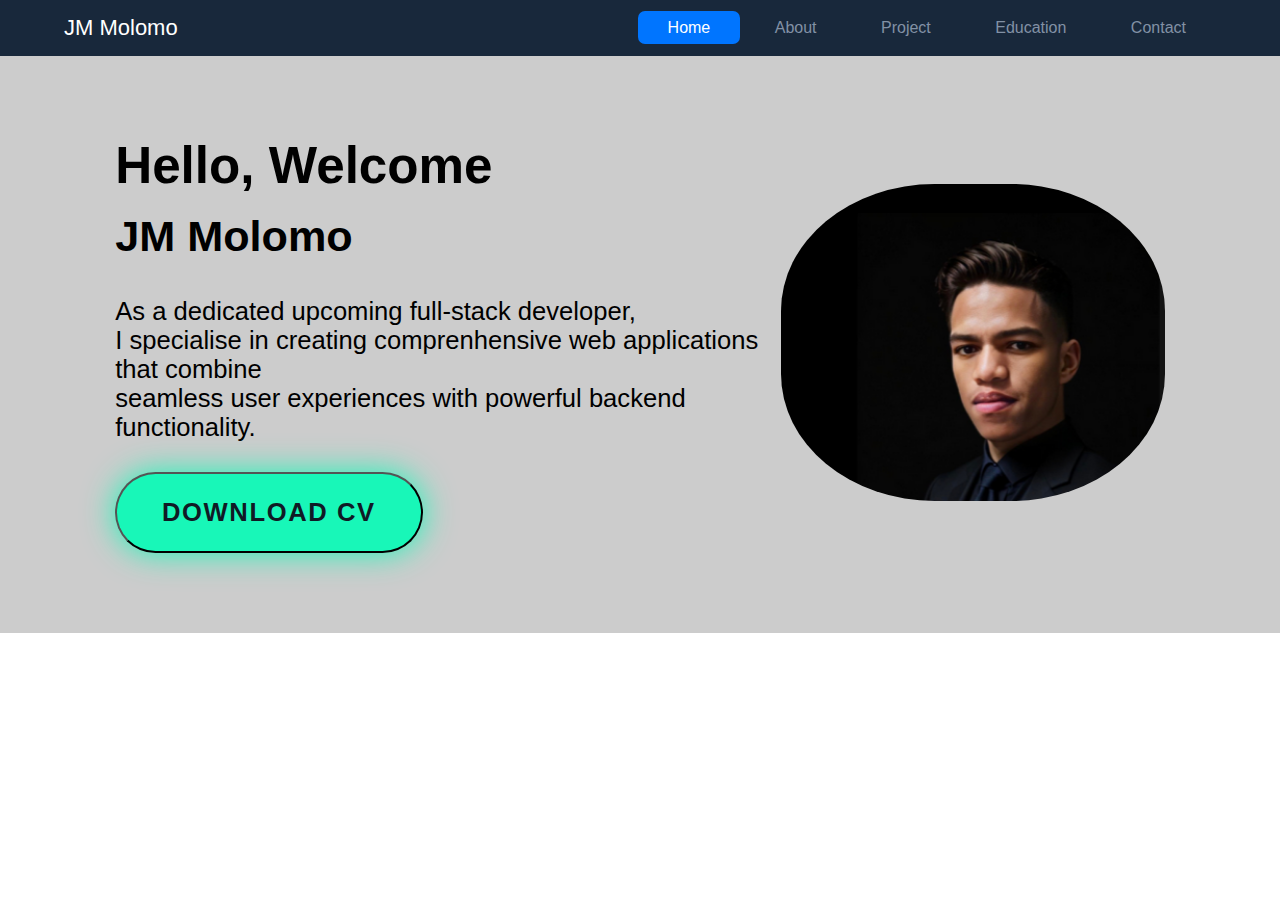
<file: index.html>
<!DOCTYPE html>
<html lang="en">
<head>
    <meta charset="UTF-8">
    <meta name="viewport" content="width=device-width, initial-scale=1.0">
    <title>Home</title>
    <link rel="stylesheet" href="https://cdnjs.cloudflare.com/ajax/libs/font-awesome/4.7.0/css/font-awesome.min.css">

<link rel="preconnect" href="https://fonts.googleapis.com">
<link rel="preconnect" href="https://fonts.gstatic.com" crossorigin>
<link href="https://fonts.googleapis.com/css2?family=Roboto+Condensed:ital,wght@0,100..900;1,100..900&display=swap" rel="stylesheet">
    <link rel="stylesheet" href="style2.css"> <!-- Make sure to link your compiled CSS file -->
</head>
<body>
 

<nav>
    <div class="logo">JM Molomo</div>
    <input type="checkbox" id="checkbox">
    <label for="checkbox" id="icon">
        <svg fill="none" stroke="currentColor" viewBox="0 0 24 24" xmlns="http://www.w3.org/2000/svg"><path stroke-linecap="round" stroke-linejoin="round" stroke-width="2" d="M4 6h16M4 12h16M4 18h16"></path></svg>
    </label>
    <ul>
        <li><a href="#" class="active">Home</a></li>
        <li><a href="details2.php">About</a></li>
        <li><a href="#">Project</a></li>
        <li><a href="#">Education</a></li>
        <li><a href="#">Contact</a></li>
    </ul>
</nav>

<section class="home" id="home">
    <div class="home-content">
        <h3>Hello, Welcome</h3>
        <br>
        <h1>JM Molomo</h1>
       
        <br>
        <br>
        <p>As a dedicated upcoming full-stack developer,<br> I specialise
            in creating comprenhensive web applications that combine<br>
            seamless user experiences with powerful backend functionality.
            </p>
        <button class="btn">Download CV</button>
    </div>
    
    <div class="home-img">
        <img src="Screenshot (51).jpg" alt="My Image">
    </div>
</section>

</body>
</html>
</file>
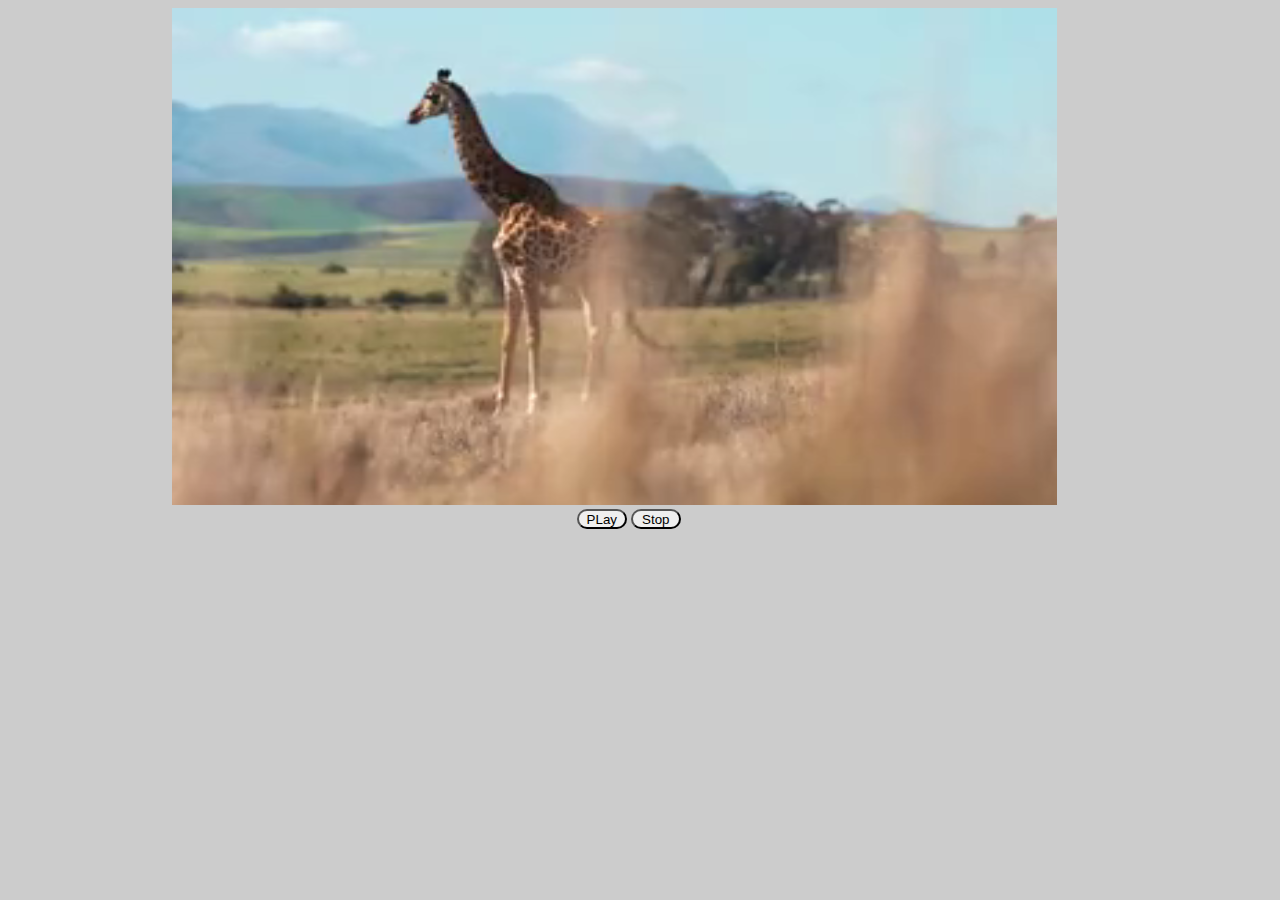
<file: video.html>
<!DOCTYPE html>
<html lang="en">
<head>
    <meta charset="UTF-8">
    <meta name="viewport" content="width=device-width, initial-scale=1.0">
    <title>MyVideo</title>
   <style>
   body{
    background-color:#ccc;
   } .btn {
        position: relative;
        left: 45%;
        height: 20px;
        border-radius: 25px;
        width: 50px;
      }
      #myvideo{
        position:relative;
        left:13%;
        height:70%;
        width:70%;
      }
      </style>
</head>
<body>
    
<video src="Sample.m4v" type="video/mp4" id="myvideo"></video>
<br>
<button onclick="playfunc()" type="button" class="btn">PLay </button>
<button onclick="pausefunc()" type="button" class="btn">Stop </button>
    

<script>
    let vid = document.getElementById("myvideo");

    function playfunc(){
        vid.play();
    }
    function pausefunc(){
        vid.pause();
    }

    </script>
</body>
</html>
</file>
<file: style2.css>
/* Global reset and font */
* {
    margin: 0;
    padding: 0;
    box-sizing: border-box;
}

body {
    height: 100vh;

    font-family: "Roboto", sans-serif;
}

/* Navigation bar styles */
nav {
    display: flex;
    justify-content: space-between;
    padding: 15px 5%;
    align-items: center;
    background: #18283B;
}

.logo {
    color: #FFF;
    font-size: 22px;
}

ul {
    list-style: none;
}

ul li {
    display: inline-block;
}

ul li a {
    text-decoration: none;
    color: #8291A5;
    padding: 8px 30px;
    border-radius: 7px;
    transition: all 0.3s ease;
}

ul li a:hover,
ul li a.active {
    color: #FFF;
    background: #0075FF;
}

/* Icon for mobile view */
#icon {
    background-color: #0075FF;
    padding: 5px 7px 3px 7px;
    border-radius: 4px;
    cursor: pointer;
    transition: all 0.3s ease;
}

#icon svg {
    color: #FFF;
    height: 28px;
    transition: all 0.3s ease;
}

#icon:hover {
    background: #FFF;
}

#icon:hover svg {
    color: #0075FF;
}

#checkbox,
#icon {
    display: none;
}

.link i {
    padding-left: 7px;
}

.link:hover {
    text-decoration: underline;
    background-color: black;
}

/* Responsive Nav for mobile */
@media screen and (max-width: 768px) {
    nav {
        border-bottom: 1px solid #455468;
    }

    ul {
        position: absolute;
        width: 100%;
        height: calc(100vh - 71px);
        background-color: #18283B;
        left: 0;
        top: 0;
        text-align: center;
        display: none;
        margin-top: 71px;
    }

    ul li {
        display: block;
        padding: 10px 15px;
    }

    ul li a {
        display: block;
        padding: 10px 0;
    }

    #icon {
        display: block;
    }

    #checkbox:checked ~ ul {
        display: block;
    }
}

/* Home Section Styling */
.home {
    display: flex;
    justify-content: space-between;
    align-items: center;
    padding: 5rem 9%;
    background-color:#ccc;
}

.home-content h3 {
    font-size: 3.2rem;
    font-weight: 700;
}

.home-content h3:nth-of-type(2) {
    margin-bottom: 2rem;
}

.home-content span {
    color: #18f7b8; /* Ensured var(--main-color) consistency */
}

.home-content h1 {
    font-size: 2.7rem;
    font-weight: 700;
    line-height: 1.1;
}

.home-content p {
    font-size: 1.6rem;
}

/* Image animations */
.home-img img {
    width: 30vw;
    border-radius: 40%;
    animation: IMG 2s ease-in-out infinite;
}

@keyframes IMG {
    0% {
        transform: translateY(0);
    }
    50% {
        transform: translateY(-2.5rem);
    }
    100% {
        transform: translateY(0);
    }
}

/* Social Media Icons */
.social-media-icon a {
    display: flex;
    flex-direction: column;
    justify-content: center;
    align-items: center;
    width: 4rem;
    height: 4rem;
    font-size: 2rem;
    color: #fff;
    background: transparent;
    border: 0.2rem solid #18f7b8;
    border-radius: 10px;
    margin: 2rem 5rem 3rem 0;
    transition: 0.5s ease;
}

.social-media-icon a:hover {
    background: #18f7b8;
    color: #101a25;
    box-shadow: 0 0 2rem #18f7b8;
}

/* Button Styling */
.btn {
    display: inline-block;
    padding: 1.5rem 2.8rem;
    background: #18f7b8;
    border-radius: 3rem;
    box-shadow: 0 0 2rem #18f7b8;
    font-size: 1.6rem;
    color: #101a25;
    letter-spacing: 0.1rem;
    margin-top: 30px;
    font-weight: 600;
    transition: 0.5s ease;
    cursor: pointer;
    text-transform: uppercase;
}

.btn:hover {
    box-shadow: none;
}

/* Media Queries */

/* Adjustments for smaller devices */
@media (max-width: 768px) {
    .home {
        flex-direction: column;
    }

    .home-content h3 {
        font-size: 2.6rem;
    }

    .home-content h1 {
        font-size: 5rem;
    }

    .home-img img {
        width: 70vw;
        margin-top: 4rem;
    }

    .social-media-icon a {
        display: inline-flex;
        justify-content: center;
        align-items: center;
        margin-top: 30px;
    }
}

/* Adjustments for very small screens */
@media (max-width: 450px) {
    .home-content h1 {
        font-size: 4.5rem;
    }

    .home-img img {
        width: 80vw;
    }

    .btn {
        padding: 1.2rem 2rem;
        font-size: 1.4rem;
    }
}
</file>
